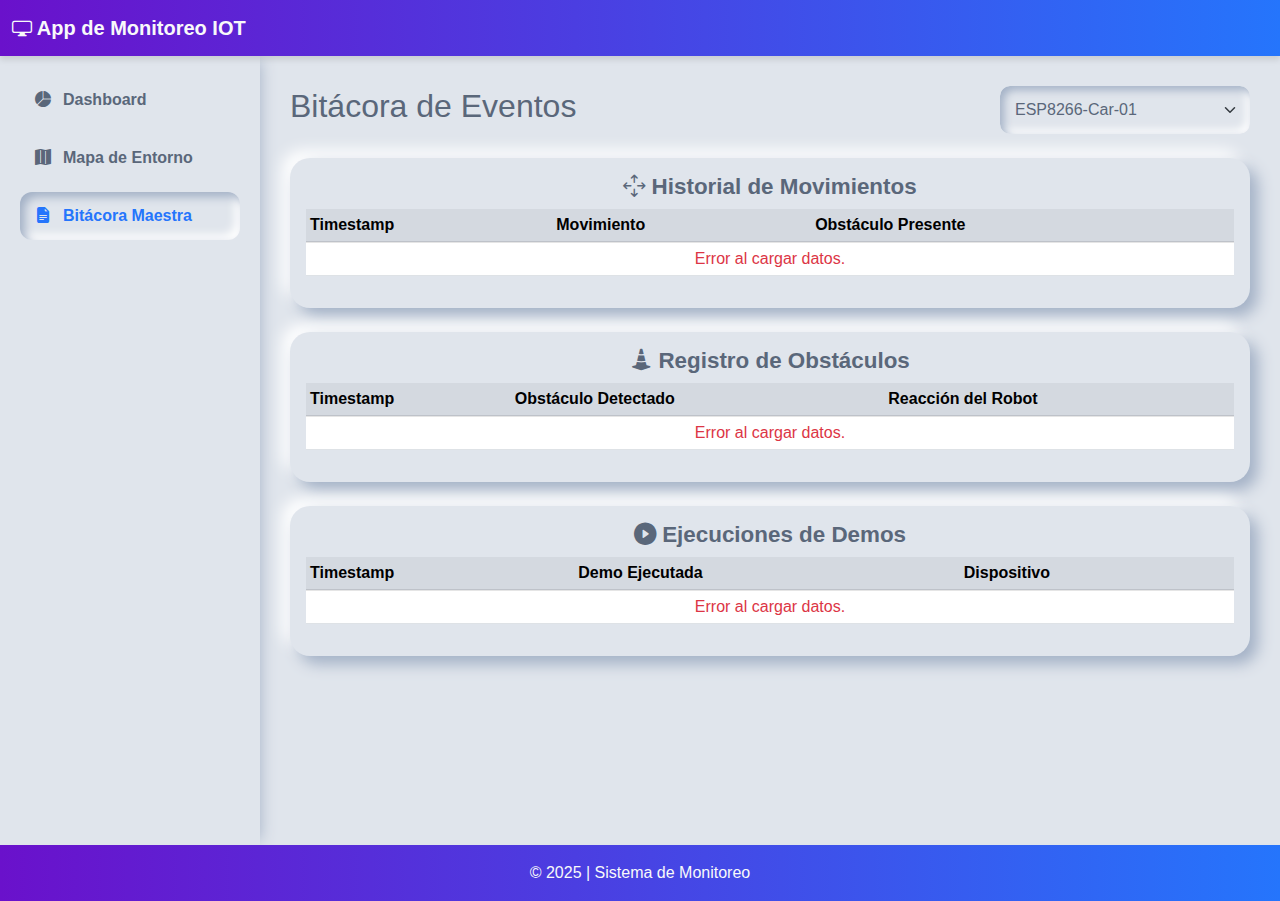
<file: monitor-log.html>
<!DOCTYPE html>
<html lang="es">
<head>
    <title>Bitácora de Eventos | App de Monitoreo</title>
    <meta charset="UTF-8">
    <meta name="viewport" content="width=device-width, initial-scale=1.0">
    <link href="https://cdn.jsdelivr.net/npm/bootstrap@5.3.3/dist/css/bootstrap.min.css" rel="stylesheet">
    <link rel="stylesheet" href="https://cdn.jsdelivr.net/npm/bootstrap-icons@1.11.3/font/bootstrap-icons.min.css">
    <link rel="stylesheet" href="style.css">
</head>
<body class="d-flex flex-column min-vh-100">
    <nav class="navbar navbar-expand-lg navbar-custom">
        <div class="container-fluid">
            <a class="navbar-brand fw-bold" href="#"><i class="bi bi-display"></i> App de Monitoreo IOT</a>
        </div>
    </nav>
    <div class="monitor-wrapper">
        <aside class="monitor-sidebar">
            <ul class="nav nav-pills flex-column sidebar-nav">
                <li class="nav-item"><a class="nav-link" href="index.html"><i class="bi bi-pie-chart-fill"></i> Dashboard</a></li>
                <li class="nav-item"><a class="nav-link" href="monitor-map.html"><i class="bi bi-map-fill"></i> Mapa de Entorno</a></li>
                <li class="nav-item"><a class="nav-link active" href="monitor-log.html"><i class="bi bi-file-earmark-text-fill"></i> Bitácora Maestra</a></li>
            </ul>
        </aside>
        <main class="monitor-content">
            <div class="d-flex justify-content-between align-items-center mb-4">
                <h2>Bitácora de Eventos</h2>
                <select class="form-select" id="device-selector" style="width: 250px;">
                    <option value="1">ESP8266-Car-01</option>
                    <option value="2">ESP8266-Car-02</option>
                </select>
            </div>

            <div class="card mb-4">
                <div class="card-body">
                    <h5 class="status-indicator"><i class="bi bi-arrows-move"></i> Historial de Movimientos</h5>
                    <div class="table-responsive" style="max-height: 200px;">
                        <table class="table table-hover table-sm">
                            <thead>
                                <tr><th>Timestamp</th><th>Movimiento</th><th>Obstáculo Presente</th></tr>
                            </thead>
                            <tbody id="movements-log-table"></tbody>
                        </table>
                    </div>
                </div>
            </div>

            <div class="card mb-4">
                <div class="card-body">
                    <h5 class="status-indicator"><i class="bi bi-cone-striped"></i> Registro de Obstáculos</h5>
                    <div class="table-responsive" style="max-height: 200px;">
                        <table class="table table-hover table-sm">
                            <thead>
                                <tr><th>Timestamp</th><th>Obstáculo Detectado</th><th>Reacción del Robot</th></tr>
                            </thead>
                            <tbody id="obstacles-log-table"></tbody>
                        </table>
                    </div>
                </div>
            </div>

            <div class="card">
                <div class="card-body">
                    <h5 class="status-indicator"><i class="bi bi-play-circle-fill"></i> Ejecuciones de Demos</h5>
                    <div class="table-responsive" style="max-height: 200px;">
                        <table class="table table-hover table-sm">
                            <thead>
                                <tr><th>Timestamp</th><th>Demo Ejecutada</th><th>Dispositivo</th></tr>
                            </thead>
                            <tbody id="demos-log-table"></tbody>
                        </table>
                    </div>
                </div>
            </div>
        </main>
    </div>
    <footer class="footer-custom text-center py-3 mt-auto">
        <p class="mb-0">&copy; 2025 | Sistema de Monitoreo</p>
    </footer>
    <script src="./js/monitor-log.js"></script>
</body>
</html>
</file>
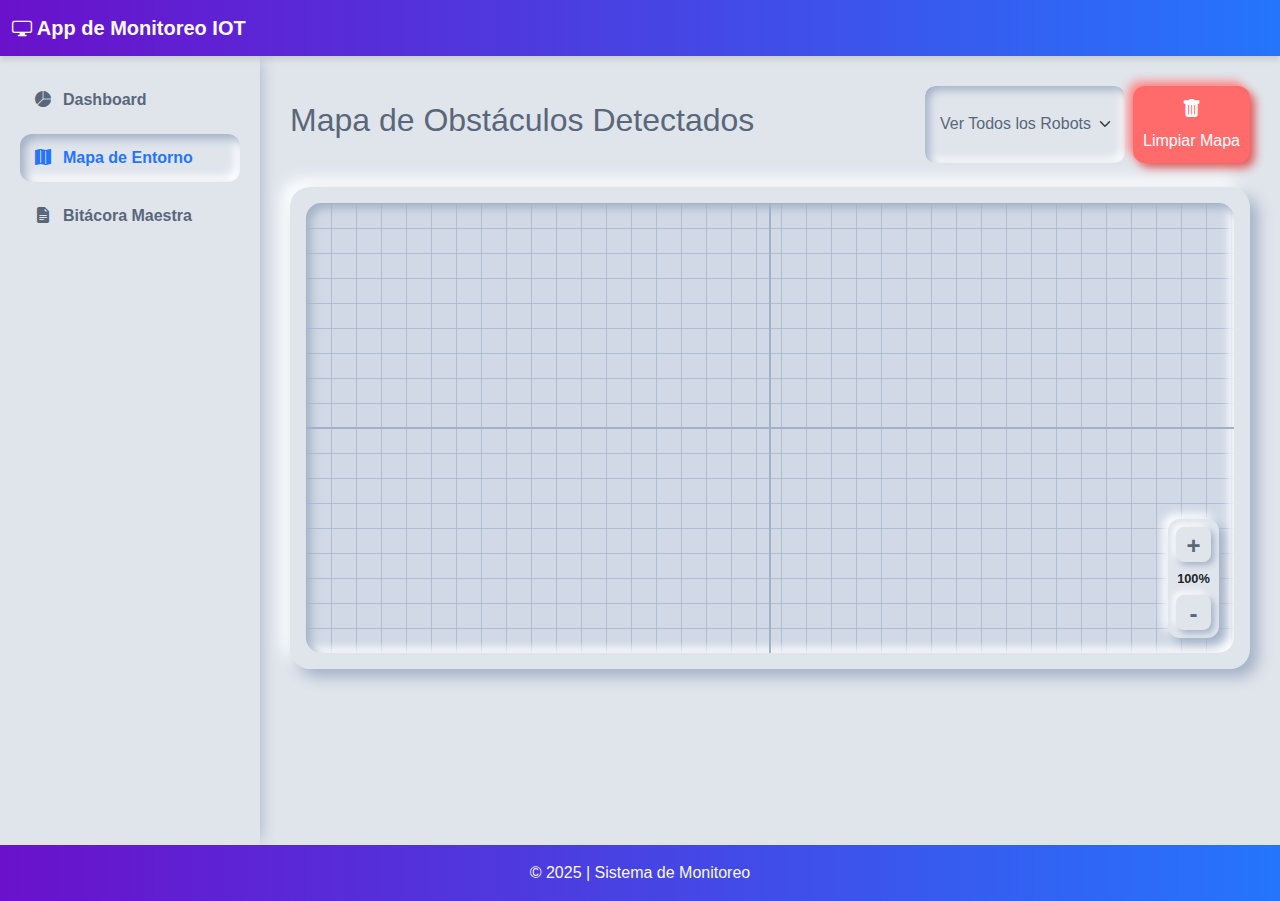
<file: monitor-map.html>
<!DOCTYPE html>
<html lang="es">
<head>
    <title>Mapa de Entorno | App de Monitoreo</title>
    <meta charset="UTF-8">
    <meta name="viewport" content="width=device-width, initial-scale=1.0">
    <link href="https://cdn.jsdelivr.net/npm/bootstrap@5.3.3/dist/css/bootstrap.min.css" rel="stylesheet">
    <link rel="stylesheet" href="https://cdn.jsdelivr.net/npm/bootstrap-icons@1.11.3/font/bootstrap-icons.min.css">
    <link rel="stylesheet" href="style.css">
</head>
<body class="d-flex flex-column min-vh-100">
    <nav class="navbar navbar-expand-lg navbar-custom">
        <div class="container-fluid">
            <a class="navbar-brand fw-bold" href="#"><i class="bi bi-display"></i> App de Monitoreo IOT</a>
        </div>
    </nav>
    <div class="monitor-wrapper">
        <aside class="monitor-sidebar">
            <ul class="nav nav-pills flex-column sidebar-nav">
                <li class="nav-item"><a class="nav-link" href="index.html"><i class="bi bi-pie-chart-fill"></i> Dashboard</a></li>
                <li class="nav-item"><a class="nav-link active" href="monitor-map.html"><i class="bi bi-map-fill"></i> Mapa de Entorno</a></li>
                <li class="nav-item"><a class="nav-link" href="monitor-log.html"><i class="bi bi-file-earmark-text-fill"></i> Bitácora Maestra</a></li>
            </ul>
        </aside>
        <main class="monitor-content">
            <div class="d-flex justify-content-between align-items-center mb-4">
                <h2>Mapa de Obstáculos Detectados</h2>
                <div class="d-flex gap-2">
                    <select class="form-select" id="device-selector-map" style="width: 200px;">
                        <option value="0">Ver Todos los Robots</option>
                        <option value="1">ESP8266-Car-01</option>
                        <option value="2">ESP8266-Car-02</option>
                    </select>
                    <button class="btn btn-custom btn-stop" id="clear-map-btn"><i class="bi bi-trash-fill" style="font-size: 1.2rem;"></i> Limpiar Mapa</button>
                </div>
            </div>
            <div class="card">
                <div class="card-body">
                    <div id="map-container" class="map-container">
                        <div id="map-content"></div>
                        <div class="zoom-controls">
                            <button id="zoom-in-btn" class="zoom-btn">+</button>
                            <span id="zoom-level-display" class="zoom-display">100%</span>
                            <button id="zoom-out-btn" class="zoom-btn">-</button>
                        </div>
                    </div>
                </div>
            </div>
        </main>
    </div>
    <footer class="footer-custom text-center py-3 mt-auto">
        <p class="mb-0">&copy; 2025 | Sistema de Monitoreo</p>
    </footer>
    <script src="monitor-map.js"></script>
</body>
</html>
</file>
<file: style.css>
/* --- Paleta de Colores y Estilos Globales --- */
:root {
    /* Colores para el Header y Footer (Gradiente) */
    --primary-color: #6a11cb;
    --secondary-color: #2575fc;
    --light-text-color: #f8f9fa;

    /* Colores para el Contenido (Neumórfico) */
    --bg-color: #e0e5ec;
    --primary-text: #5a677a;
    --highlight-color: #ffffff;
    --shadow-color: #a3b1c6;
    --stop-color: #ff6b6b;
    --stop-shadow: #e05a5a;
    --success-color: #28a745;
    --warning-color: #fd7e14;
    --warning-shadow: #e06e12;
}

body {
    background-color: var(--bg-color);
    color: var(--primary-text);
    font-family: 'Segoe UI', Tahoma, Geneva, Verdana, sans-serif;
}

/* --- Diseño del Navbar y Footer --- */
.navbar-custom,
.footer-custom {
    background: linear-gradient(90deg, var(--primary-color) 0%, var(--secondary-color) 100%);
    box-shadow: 0 4px 6px rgba(0, 0, 0, 0.1);
}
.navbar-custom .navbar-brand, .navbar-custom .nav-link, .footer-custom p {
    color: var(--light-text-color) !important;
}
.navbar-custom .nav-link.active {
    font-weight: bold;
    text-decoration: underline;
    text-underline-offset: 4px;
}

/* --- Diseño de Tarjetas (Neumórfico) --- */
.card {
    border-radius: 20px;
    background: var(--bg-color);
    box-shadow: 8px 8px 15px var(--shadow-color), -8px -8px 15px var(--highlight-color);
    border: none;
}
.card-body {
    display: flex;
    flex-direction: column;
    align-items: stretch;
    text-align: left;
}
.card-body.card-body-centered {
    align-items: center;
    text-align: center;
}

/* --- Pad de Control (Layout) --- */
.control-pad {
    display: grid;
    gap: 15px;
    width: 320px;
    height: 250px;
    grid-template-areas:
        "top-left up      top-right"
        "left     center  right"
        "spin-left down spin-right";
    grid-template-rows: 1fr 1fr 1fr;
    grid-template-columns: 1fr 1fr 1fr;
}

.status-indicator {
    font-size: 1.4rem;
    font-weight: 700;
    color: var(--primary-text);
    text-align: center;
}

/* --- Estilo de Botones "Neumórfico" --- */
.btn-custom {
    border-radius: 12px;
    background: var(--bg-color);
    border: none;
    color: var(--primary-text);
    box-shadow: 5px 5px 10px var(--shadow-color), -5px -5px 10px var(--highlight-color);
    transition: all 0.1s ease-in-out;
    display: flex;
    flex-direction: column;
    justify-content: center;
    align-items: center;
    gap: 4px;
    padding: 10px;
}
.btn-custom:active {
    box-shadow: inset 5px 5px 10px var(--shadow-color), inset -5px -5px 10px var(--highlight-color);
    transform: scale(0.98);
}
.btn-custom i { font-size: 2rem; }
.btn-custom span { font-size: 0.75rem; font-weight: 600; }
.btn-custom.btn-stop {
    color: #fff;
    background: var(--stop-color);
    box-shadow: 5px 5px 10px var(--stop-shadow), -5px -5px 10px #ff8a8a;
}
.btn-custom.btn-stop:active {
     box-shadow: inset 5px 5px 10px var(--stop-shadow), inset -5px -5px 10px #ff8a8a;
}

/* --- Estilos para la Tabla --- */
.table {
    background-color: transparent;
    color: var(--primary-text);
}
.table thead th {
    background-color: rgba(0, 0, 0, 0.05);
    border-bottom: 2px solid rgba(0, 0, 0, 0.1);
}
.table-hover > tbody > tr:hover > * {
    color: var(--primary-text);
    background-color: rgba(0, 0, 0, 0.07);
}

/* --- Estilos Neumórficos para Formularios --- */
.form-control, .form-select {
    background-color: var(--bg-color);
    color: var(--primary-text);
    border: none;
    border-radius: 10px;
    padding: 12px 15px;
    box-shadow: inset 4px 4px 8px var(--shadow-color), inset -4px -4px 8px var(--highlight-color);
}
.form-control:focus, .form-select:focus {
    background-color: var(--bg-color);
    color: var(--primary-text);
    box-shadow: inset 4px 4px 8px var(--shadow-color), inset -4px -4px 8px var(--highlight-color);
    border-color: transparent;
    outline: none;
}

/* --- Estilos para Pestañas (Tabs) de la página de Demos --- */
.nav-tabs { border-bottom: 1px solid var(--shadow-color); }
.nav-tabs .nav-link {
    border: none;
    color: var(--primary-text);
    border-radius: 10px 10px 0 0;
    font-weight: 600;
}
.nav-tabs .nav-link.active {
    background-color: var(--bg-color);
    color: var(--secondary-color);
    border-bottom: 2px solid var(--secondary-color);
}

/* --- Estilo para la tabla de referencia de demos --- */
.table-reference { font-size: 0.85rem; }
.table-reference thead th { font-weight: 700; color: var(--primary-text); }
.table-reference td, .table-reference th { padding: 0.4rem; }


/* --- INICIO DE ESTILOS PARA LA APP DE MONITOREO --- */

.monitor-wrapper {
    display: flex;
    /* Altura total menos navbar (56px) y footer (55px) aprox. */
    min-height: calc(100vh - 111px);
}

.monitor-sidebar {
    width: 260px;
    background: var(--bg-color);
    /* Sombra sutil a la derecha para separar del contenido */
    box-shadow: 5px 0 15px -5px var(--shadow-color);
    padding: 20px;
    flex-shrink: 0;
}

.sidebar-nav .nav-link {
    color: var(--primary-text);
    font-weight: 600;
    padding: 12px 15px;
    margin-bottom: 10px;
    border-radius: 12px;
    display: flex;
    align-items: center;
    gap: 12px;
    transition: all 0.2s ease-in-out;
}

.sidebar-nav .nav-link:hover {
    background-color: rgba(255, 255, 255, 0.6);
}

/* Estilo neumórfico "presionado" para el enlace activo */
.sidebar-nav .nav-link.active {
    background-color: var(--bg-color);
    color: var(--secondary-color);
    box-shadow: inset 5px 5px 10px var(--shadow-color), 
                inset -5px -5px 10px var(--highlight-color);
}

.monitor-content {
    flex-grow: 1;
    padding: 30px;
    overflow-y: auto;
}

/* Estilo para los puntos de estado en el dashboard */
.status-dot {
    height: 12px;
    width: 12px;
    border-radius: 50%;
    display: inline-block;
    margin-right: 8px;
}
.status-dot.online { background-color: var(--success-color); }
.status-dot.offline { background-color: var(--stop-color); }

/* --- INICIO DE AJUSTES PARA EL MAPA CARTESIANO --- */

.map-container {
    position: relative;
    width: 100%;
    height: 450px;
    border-radius: 15px;
    background-color: #d1d9e6;
    box-shadow: inset 5px 5px 10px var(--shadow-color),
                inset -5px -5px 10px var(--highlight-color);
    overflow: hidden;
    /* RE-AÑADIMOS LA CUADRÍCULA */
    background-image:
        linear-gradient(rgba(163, 177, 198, 0.7) 1px, transparent 1px),
        linear-gradient(90deg, rgba(163, 177, 198, 0.7) 1px, transparent 1px);
    background-size: 25px 25px;
}

/* NUEVO: Contenedor interno que manejará el zoom */
#map-content {
    position: absolute;
    top: 0;
    left: 0;
    width: 100%;
    height: 100%;
    transform-origin: center center; /* El zoom se hará desde el centro */
    transition: transform 0.2s ease-in-out; /* Animación suave para el zoom */
}

/* Ejes X e Y (Ahora dentro del contenido escalable) */
#map-content::before, #map-content::after {
    content: '';
    position: absolute;
    background-color: var(--shadow-color);
    z-index: 1;
}

#map-content::before { /* Eje Y */
    left: 50%; top: 0; width: 2px; height: 100%; transform: translateX(-50%);
}
#map-content::after { /* Eje X */
    top: 50%; left: 0; height: 2px; width: 100%; transform: translateY(-50%);
}

.obstacle-marker {
    position: absolute;
    width: 15px;
    height: 15px;
    background-color: var(--warning-color);
    border-radius: 50%;
    box-shadow: 0 0 10px var(--warning-shadow);
    transform: translate(-50%, -50%);
    z-index: 2;
}

/* NUEVO: Estilos para los controles de zoom */
.zoom-controls {
    position: absolute;
    bottom: 15px;
    right: 15px;
    display: flex;
    flex-direction: column;
    align-items: center;
    gap: 5px;
    background: var(--bg-color);
    padding: 8px;
    border-radius: 12px;
    box-shadow: 5px 5px 10px var(--shadow-color), -5px -5px 10px var(--highlight-color);
}

.zoom-btn {
    width: 35px;
    height: 35px;
    border: none;
    border-radius: 8px;
    background: var(--bg-color);
    color: var(--primary-text);
    font-size: 1.5rem;
    font-weight: bold;
    box-shadow: 3px 3px 6px var(--shadow-color), -3px -3px 6px var(--highlight-color);
    cursor: pointer;
    transition: all 0.1s ease-in-out;
}

.zoom-btn:active {
    box-shadow: inset 3px 3px 6px var(--shadow-color), inset -3px -3px 6px var(--highlight-color);
    transform: scale(0.98);
}

.zoom-display {
    font-size: 0.8rem;
    font-weight: 600;
    padding: 2px 0;
}

/* NUEVO: Estilo para los contenedores de gráficos del dashboard */
.chart-container {
    min-height: 250px; /* Asegura que la tarjeta tenga altura antes de que se cargue el gráfico */
    display: flex;
    flex-direction: column;
}

/* --- ... Estilos anteriores ... --- */

/* --- INICIO DE AJUSTES PARA DASHBOARD --- */

/* Contenedor de Gráficos (AQUÍ SE HACEN MÁS PEQUEÑOS) */
.chart-container {
    position: relative;
    height: 280px; /* Altura fija para hacer los gráficos más compactos */
    width: 100%;
}

/* Estilo para los items en la tarjeta de estado principal */
.status-item {
    display: flex;
    align-items: center;
    gap: 15px;
    background-color: var(--bg-color);
    padding: 15px;
    border-radius: 12px;
    box-shadow: inset 5px 5px 10px var(--shadow-color), 
                inset -5px -5px 10px var(--highlight-color);
}

.status-item i {
    font-size: 2rem;
    color: var(--secondary-color);
}

.status-item p {
    font-size: 1.1rem;
}
/* Badges de colores para la bitácora de eventos */
.badge.bg-event-obstacle { background-color: var(--warning-color); }
.badge.bg-event-demo { background-color: var(--primary-color); }
.badge.bg-event-movement { background-color: var(--secondary-color); color: var(--light-text-color) !important; }
</file>
